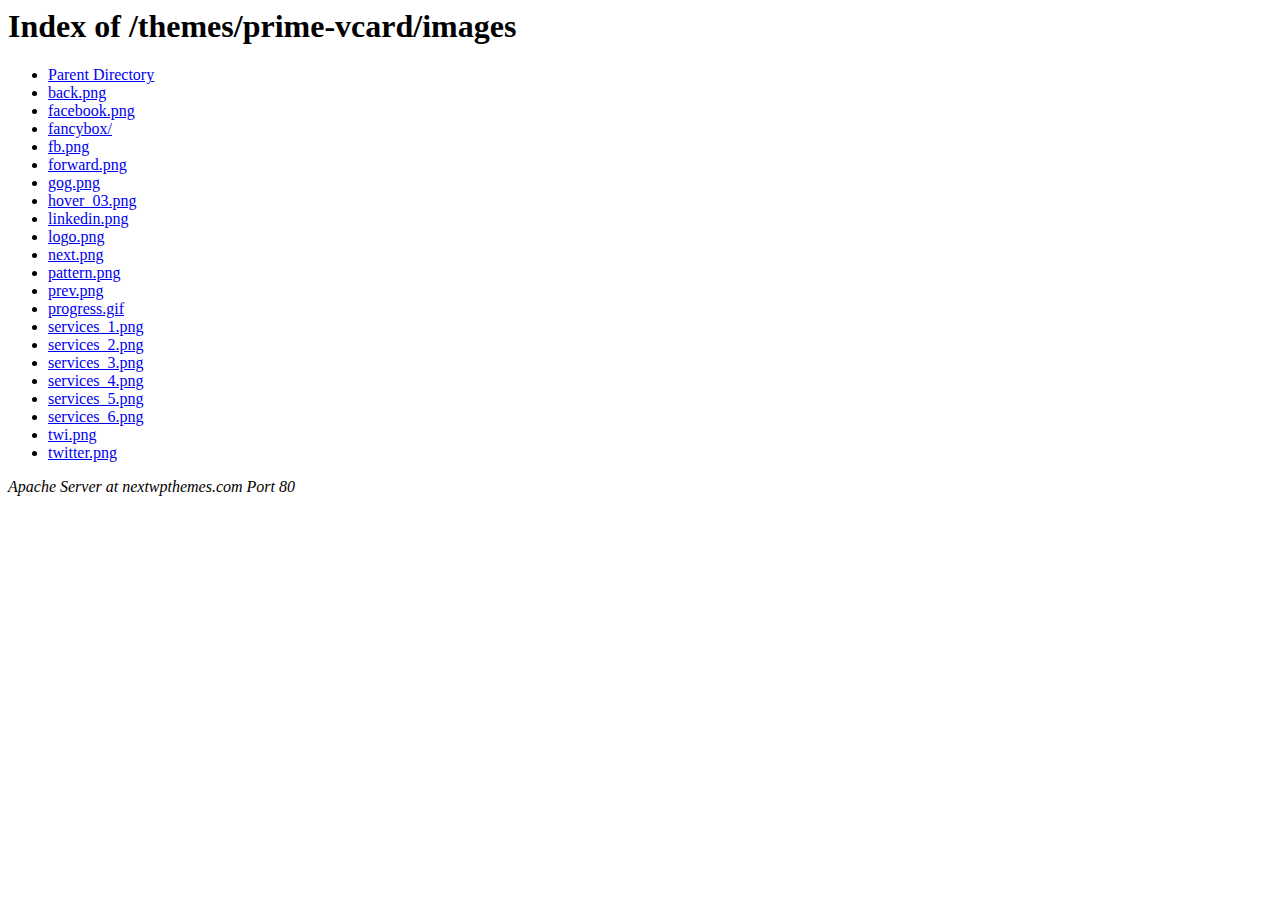
<file: images/index.html>
<!DOCTYPE HTML PUBLIC "-//W3C//DTD HTML 3.2 Final//EN">
<html>
 <head>
  <title>Index of /themes/prime-vcard/images</title>
 <meta http-equiv="Content-Type" content="text/html; charset=utf-8" /></head>
 <body>
<h1>Index of /themes/prime-vcard/images</h1>
<ul><li><a href="/themes/prime-vcard/"> Parent Directory</a></li>
<li><a href="back.png"> back.png</a></li>
<li><a href="facebook.png"> facebook.png</a></li>
<li><a href="fancybox/"> fancybox/</a></li>
<li><a href="fb.png"> fb.png</a></li>
<li><a href="forward.png"> forward.png</a></li>
<li><a href="gog.png"> gog.png</a></li>
<li><a href="hover_03.png"> hover_03.png</a></li>
<li><a href="linkedin.png"> linkedin.png</a></li>
<li><a href="logo.png"> logo.png</a></li>
<li><a href="next.png"> next.png</a></li>
<li><a href="pattern.png"> pattern.png</a></li>
<li><a href="prev.png"> prev.png</a></li>
<li><a href="progress.gif"> progress.gif</a></li>
<li><a href="services_1.png"> services_1.png</a></li>
<li><a href="services_2.png"> services_2.png</a></li>
<li><a href="services_3.png"> services_3.png</a></li>
<li><a href="services_4.png"> services_4.png</a></li>
<li><a href="services_5.png"> services_5.png</a></li>
<li><a href="services_6.png"> services_6.png</a></li>
<li><a href="twi.png"> twi.png</a></li>
<li><a href="twitter.png"> twitter.png</a></li>
</ul>
<address>Apache Server at nextwpthemes.com Port 80</address>
</body></html>
</file>
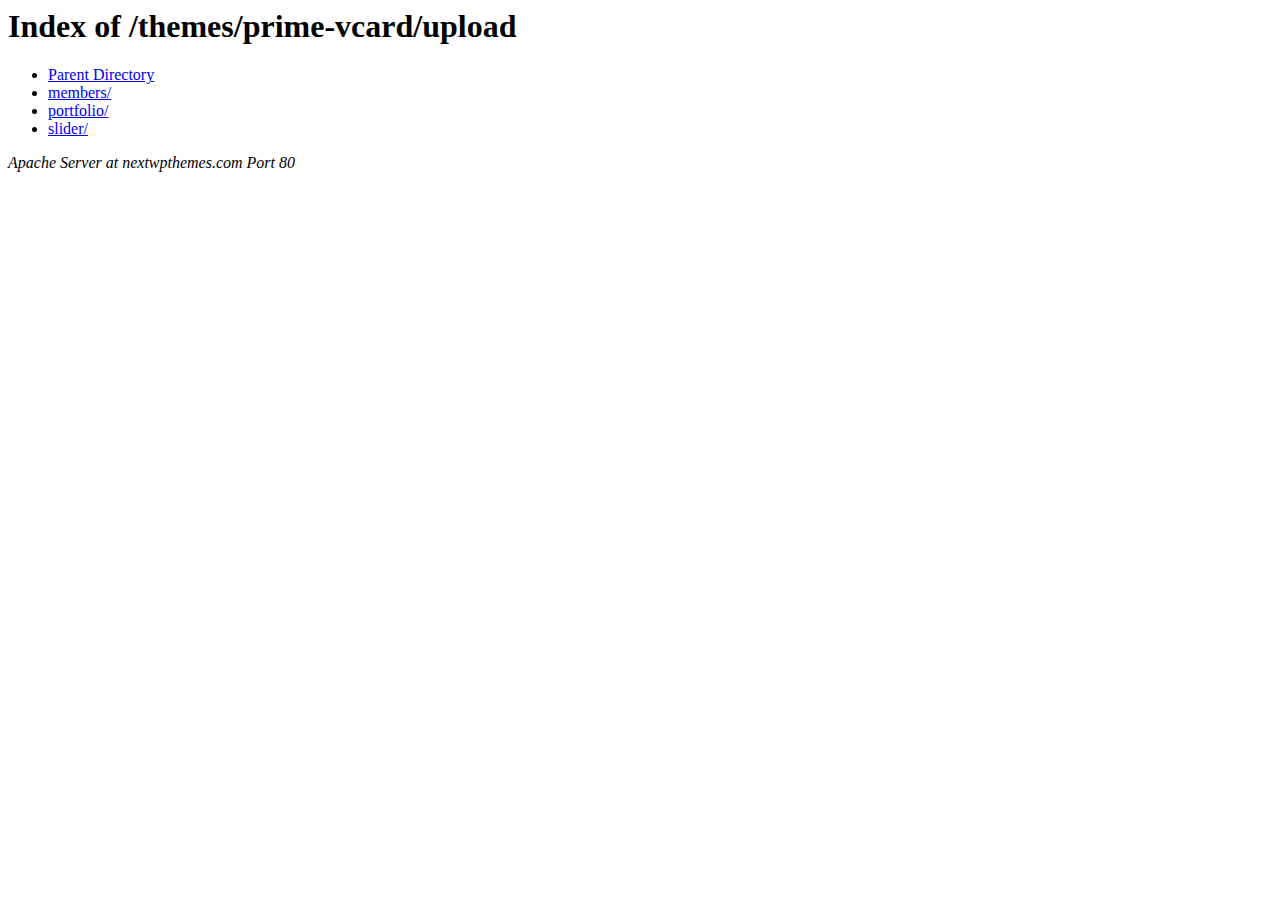
<file: upload/index.html>
<!DOCTYPE HTML PUBLIC "-//W3C//DTD HTML 3.2 Final//EN">
<html>
 <head>
  <title>Index of /themes/prime-vcard/upload</title>
 <meta http-equiv="Content-Type" content="text/html; charset=utf-8" /></head>
 <body>
<h1>Index of /themes/prime-vcard/upload</h1>
<ul><li><a href="/themes/prime-vcard/"> Parent Directory</a></li>
<li><a href="members/"> members/</a></li>
<li><a href="portfolio/"> portfolio/</a></li>
<li><a href="slider/"> slider/</a></li>
</ul>
<address>Apache Server at nextwpthemes.com Port 80</address>
</body></html>
</file>
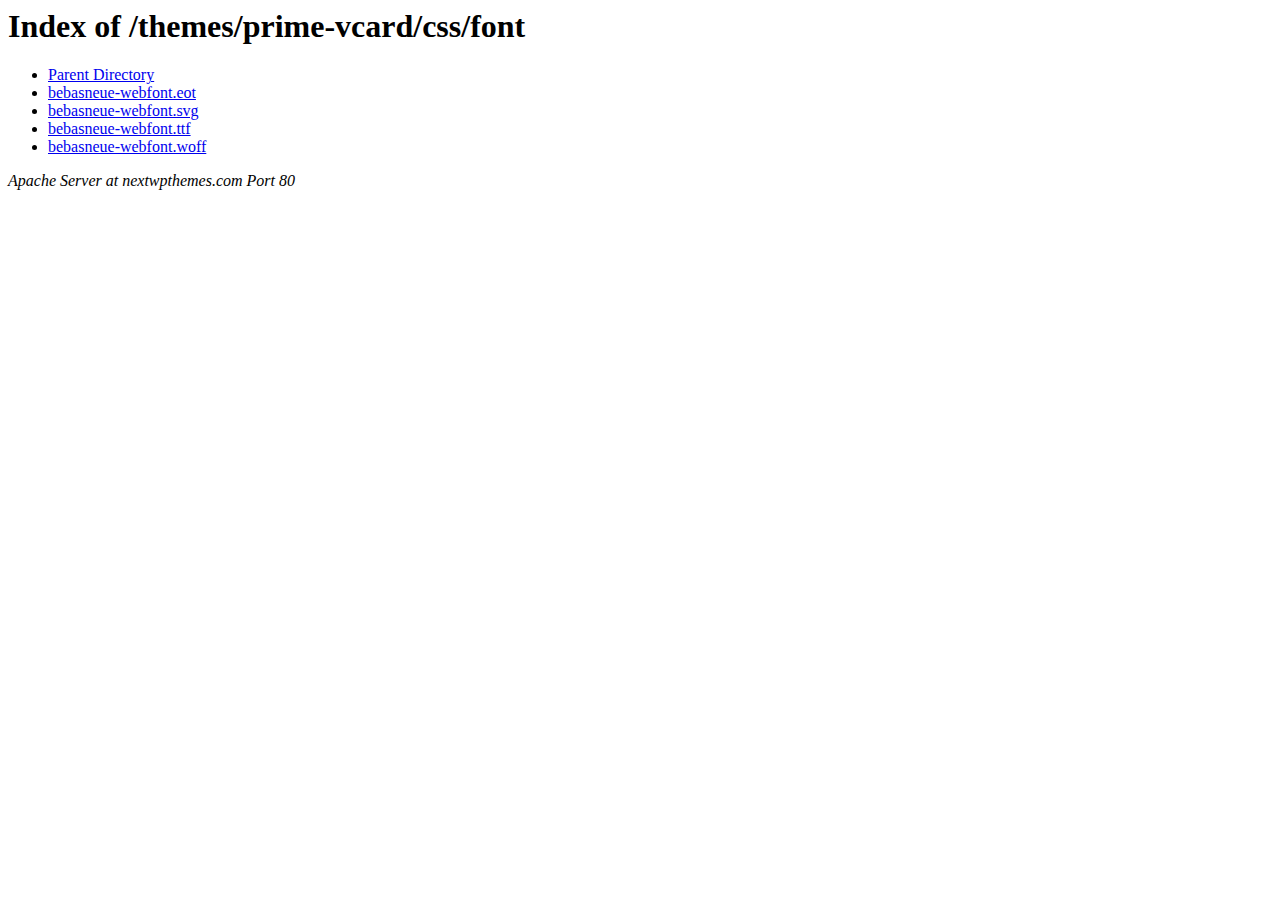
<file: css/font/index.html>
<!DOCTYPE HTML PUBLIC "-//W3C//DTD HTML 3.2 Final//EN">
<html>
 <head>
  <title>Index of /themes/prime-vcard/css/font</title>
 <meta http-equiv="Content-Type" content="text/html; charset=utf-8" /></head>
 <body>
<h1>Index of /themes/prime-vcard/css/font</h1>
<ul><li><a href="/themes/prime-vcard/css/"> Parent Directory</a></li>
<li><a href="bebasneue-webfont.eot"> bebasneue-webfont.eot</a></li>
<li><a href="bebasneue-webfont.svg"> bebasneue-webfont.svg</a></li>
<li><a href="bebasneue-webfont.ttf"> bebasneue-webfont.ttf</a></li>
<li><a href="bebasneue-webfont.woff"> bebasneue-webfont.woff</a></li>
</ul>
<address>Apache Server at nextwpthemes.com Port 80</address>
</body></html>
</file>
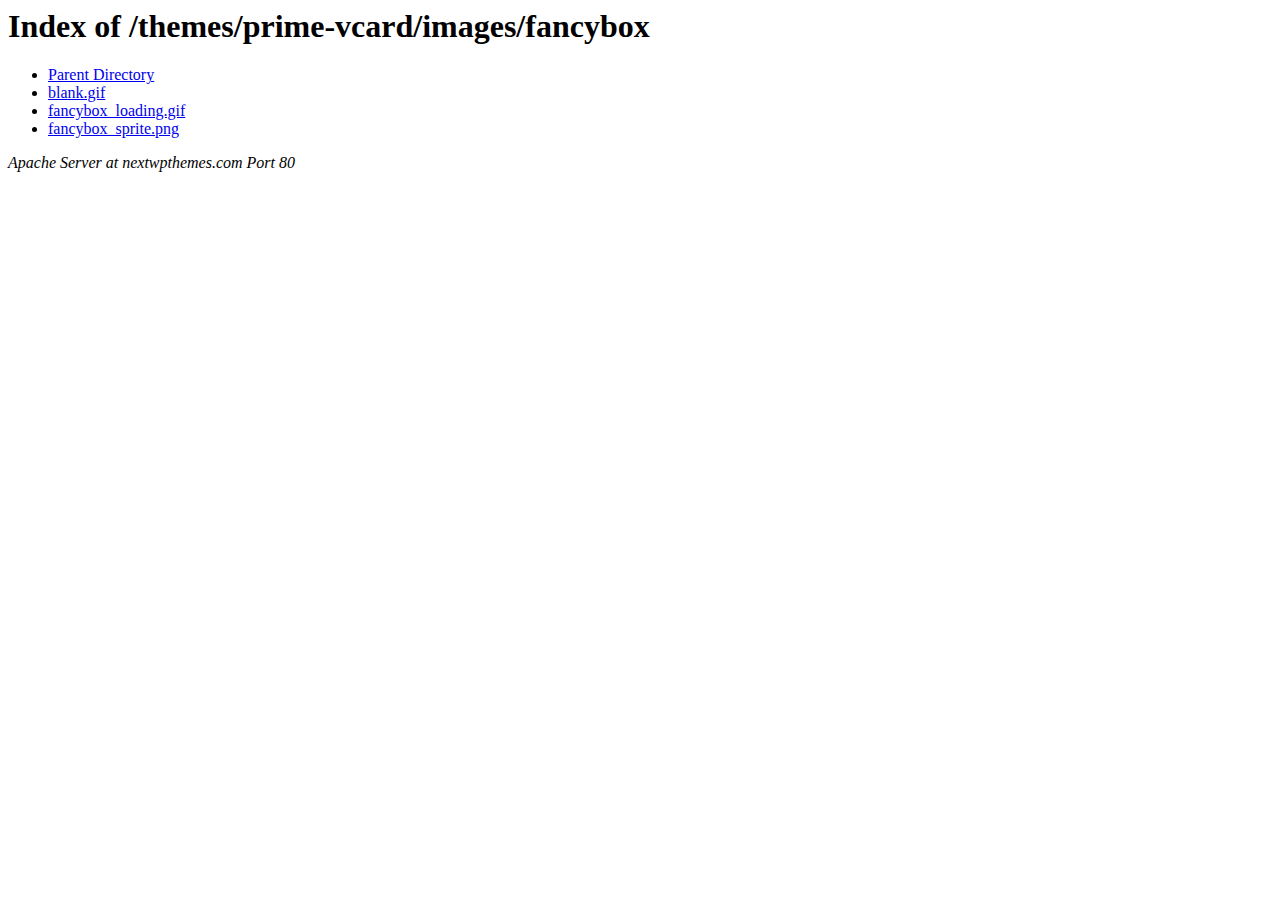
<file: images/fancybox/index.html>
<!DOCTYPE HTML PUBLIC "-//W3C//DTD HTML 3.2 Final//EN">
<html>
 <head>
  <title>Index of /themes/prime-vcard/images/fancybox</title>
 <meta http-equiv="Content-Type" content="text/html; charset=utf-8" /></head>
 <body>
<h1>Index of /themes/prime-vcard/images/fancybox</h1>
<ul><li><a href="/themes/prime-vcard/images/"> Parent Directory</a></li>
<li><a href="blank.gif"> blank.gif</a></li>
<li><a href="fancybox_loading.gif"> fancybox_loading.gif</a></li>
<li><a href="fancybox_sprite.png"> fancybox_sprite.png</a></li>
</ul>
<address>Apache Server at nextwpthemes.com Port 80</address>
</body></html>
</file>
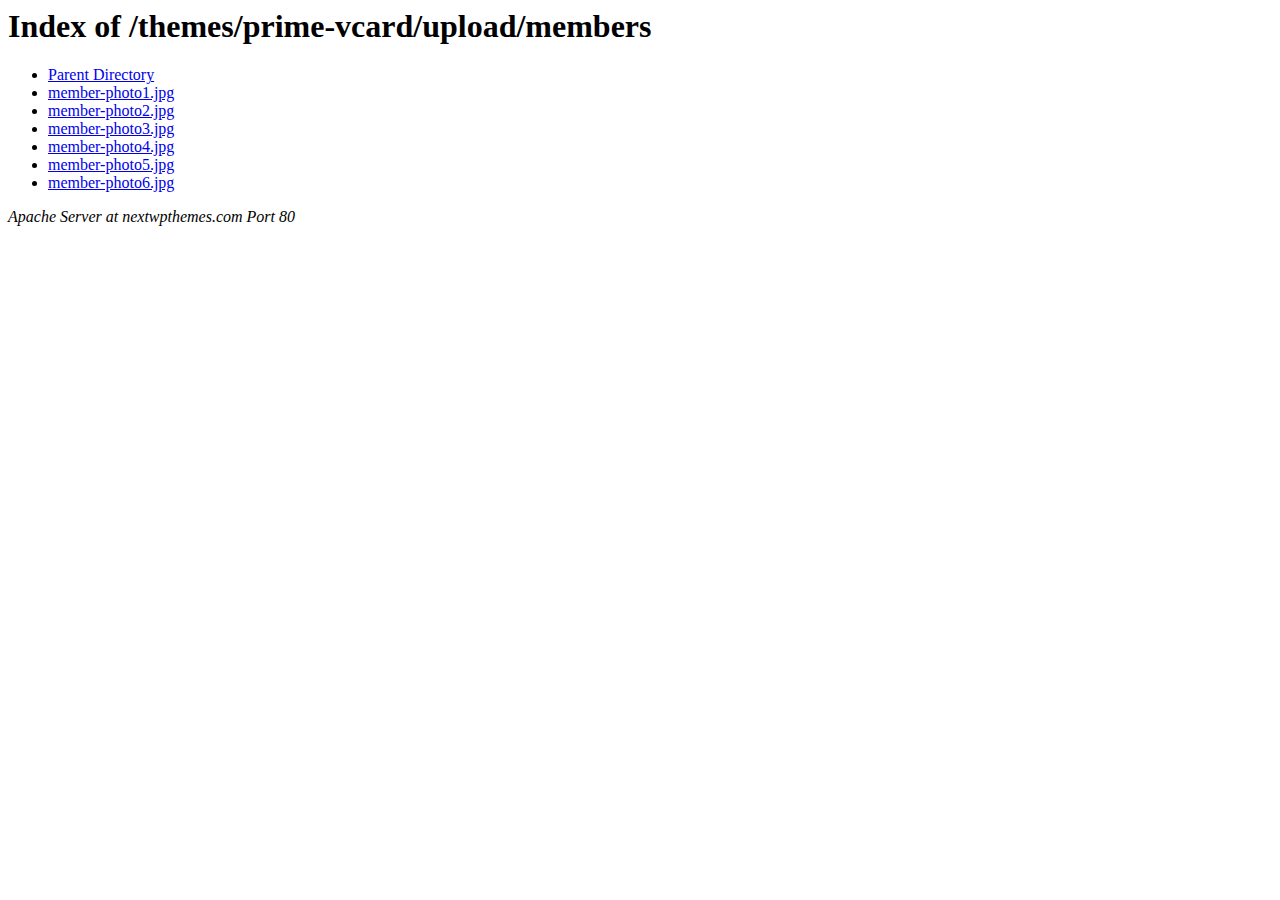
<file: upload/members/index.html>
<!DOCTYPE HTML PUBLIC "-//W3C//DTD HTML 3.2 Final//EN">
<html>
 <head>
  <title>Index of /themes/prime-vcard/upload/members</title>
 <meta http-equiv="Content-Type" content="text/html; charset=utf-8" /></head>
 <body>
<h1>Index of /themes/prime-vcard/upload/members</h1>
<ul><li><a href="/themes/prime-vcard/upload/"> Parent Directory</a></li>
<li><a href="member-photo1.jpg"> member-photo1.jpg</a></li>
<li><a href="member-photo2.jpg"> member-photo2.jpg</a></li>
<li><a href="member-photo3.jpg"> member-photo3.jpg</a></li>
<li><a href="member-photo4.jpg"> member-photo4.jpg</a></li>
<li><a href="member-photo5.jpg"> member-photo5.jpg</a></li>
<li><a href="member-photo6.jpg"> member-photo6.jpg</a></li>
</ul>
<address>Apache Server at nextwpthemes.com Port 80</address>
</body></html>
</file>
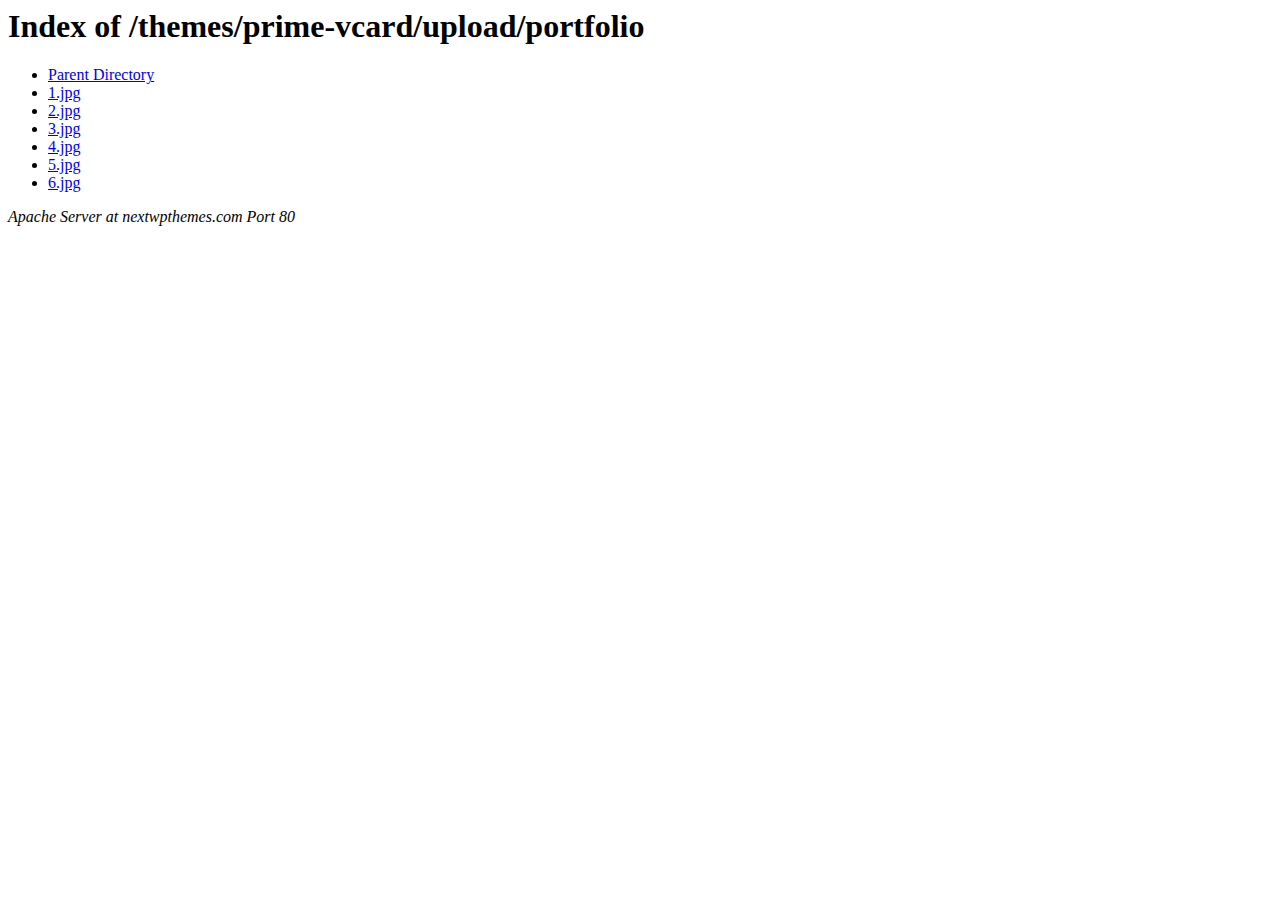
<file: upload/portfolio/index.html>
<!DOCTYPE HTML PUBLIC "-//W3C//DTD HTML 3.2 Final//EN">
<html>
 <head>
  <title>Index of /themes/prime-vcard/upload/portfolio</title>
 <meta http-equiv="Content-Type" content="text/html; charset=utf-8" /></head>
 <body>
<h1>Index of /themes/prime-vcard/upload/portfolio</h1>
<ul><li><a href="/themes/prime-vcard/upload/"> Parent Directory</a></li>
<li><a href="1.jpg"> 1.jpg</a></li>
<li><a href="2.jpg"> 2.jpg</a></li>
<li><a href="3.jpg"> 3.jpg</a></li>
<li><a href="4.jpg"> 4.jpg</a></li>
<li><a href="5.jpg"> 5.jpg</a></li>
<li><a href="6.jpg"> 6.jpg</a></li>
</ul>
<address>Apache Server at nextwpthemes.com Port 80</address>
</body></html>
</file>
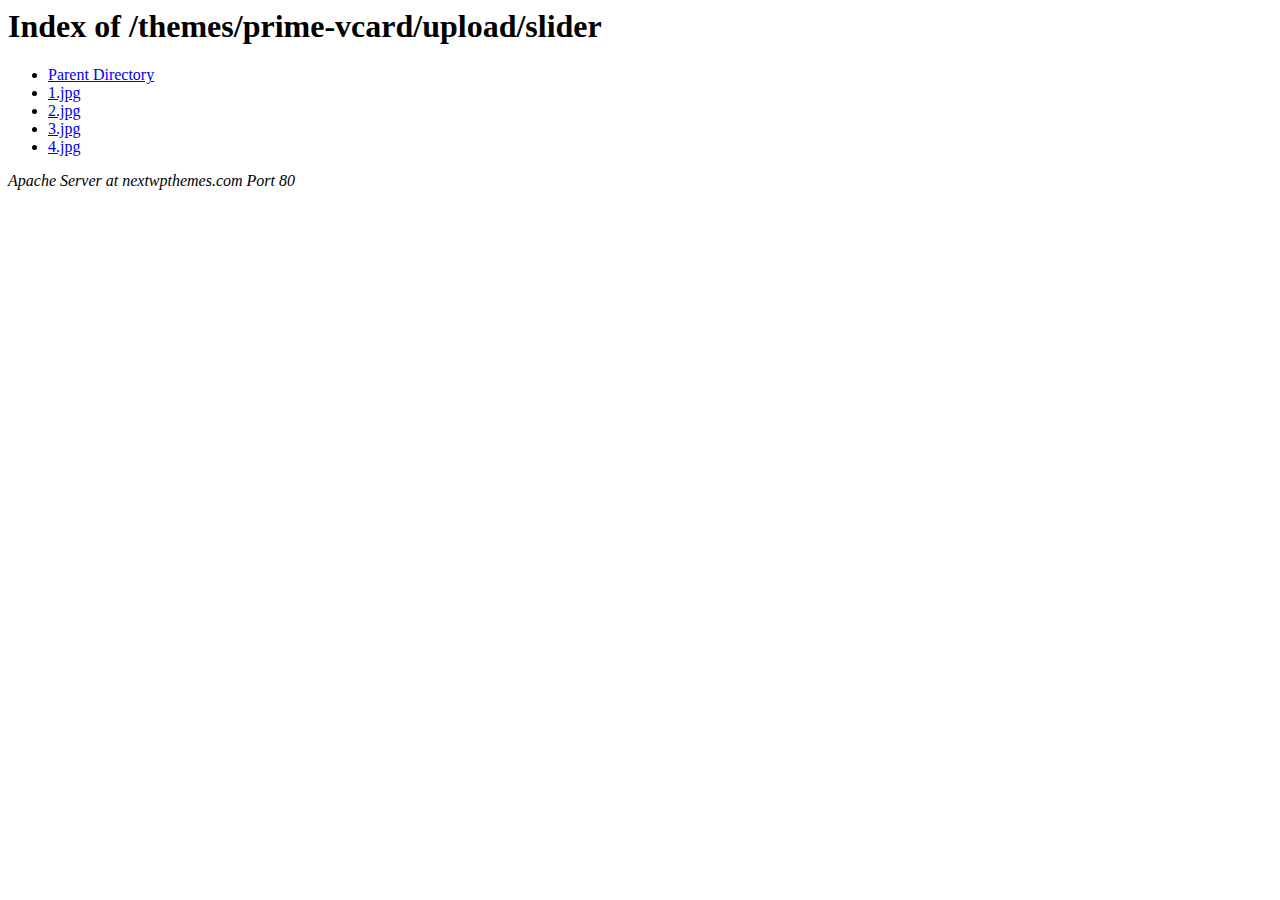
<file: upload/slider/index.html>
<!DOCTYPE HTML PUBLIC "-//W3C//DTD HTML 3.2 Final//EN">
<html>
 <head>
  <title>Index of /themes/prime-vcard/upload/slider</title>
 <meta http-equiv="Content-Type" content="text/html; charset=utf-8" /></head>
 <body>
<h1>Index of /themes/prime-vcard/upload/slider</h1>
<ul><li><a href="/themes/prime-vcard/upload/"> Parent Directory</a></li>
<li><a href="1.jpg"> 1.jpg</a></li>
<li><a href="2.jpg"> 2.jpg</a></li>
<li><a href="3.jpg"> 3.jpg</a></li>
<li><a href="4.jpg"> 4.jpg</a></li>
</ul>
<address>Apache Server at nextwpthemes.com Port 80</address>
</body></html>
</file>
